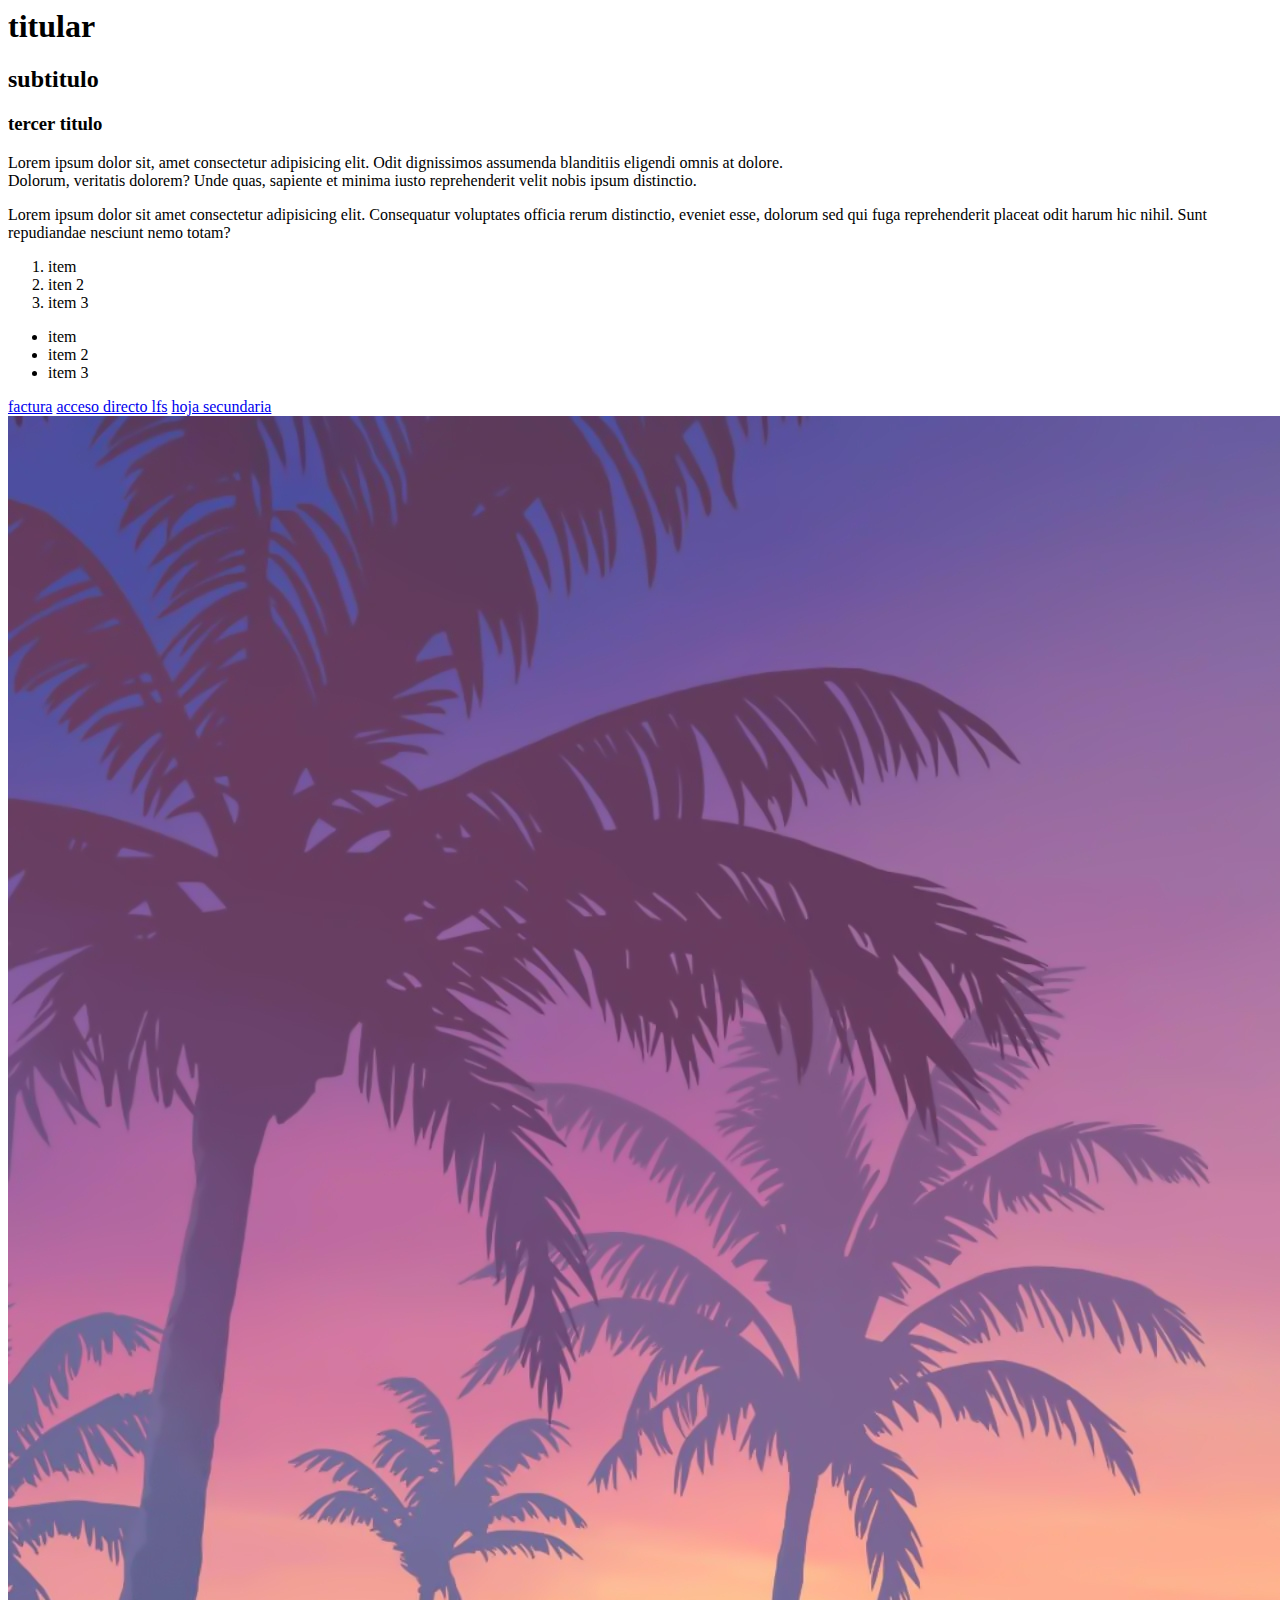
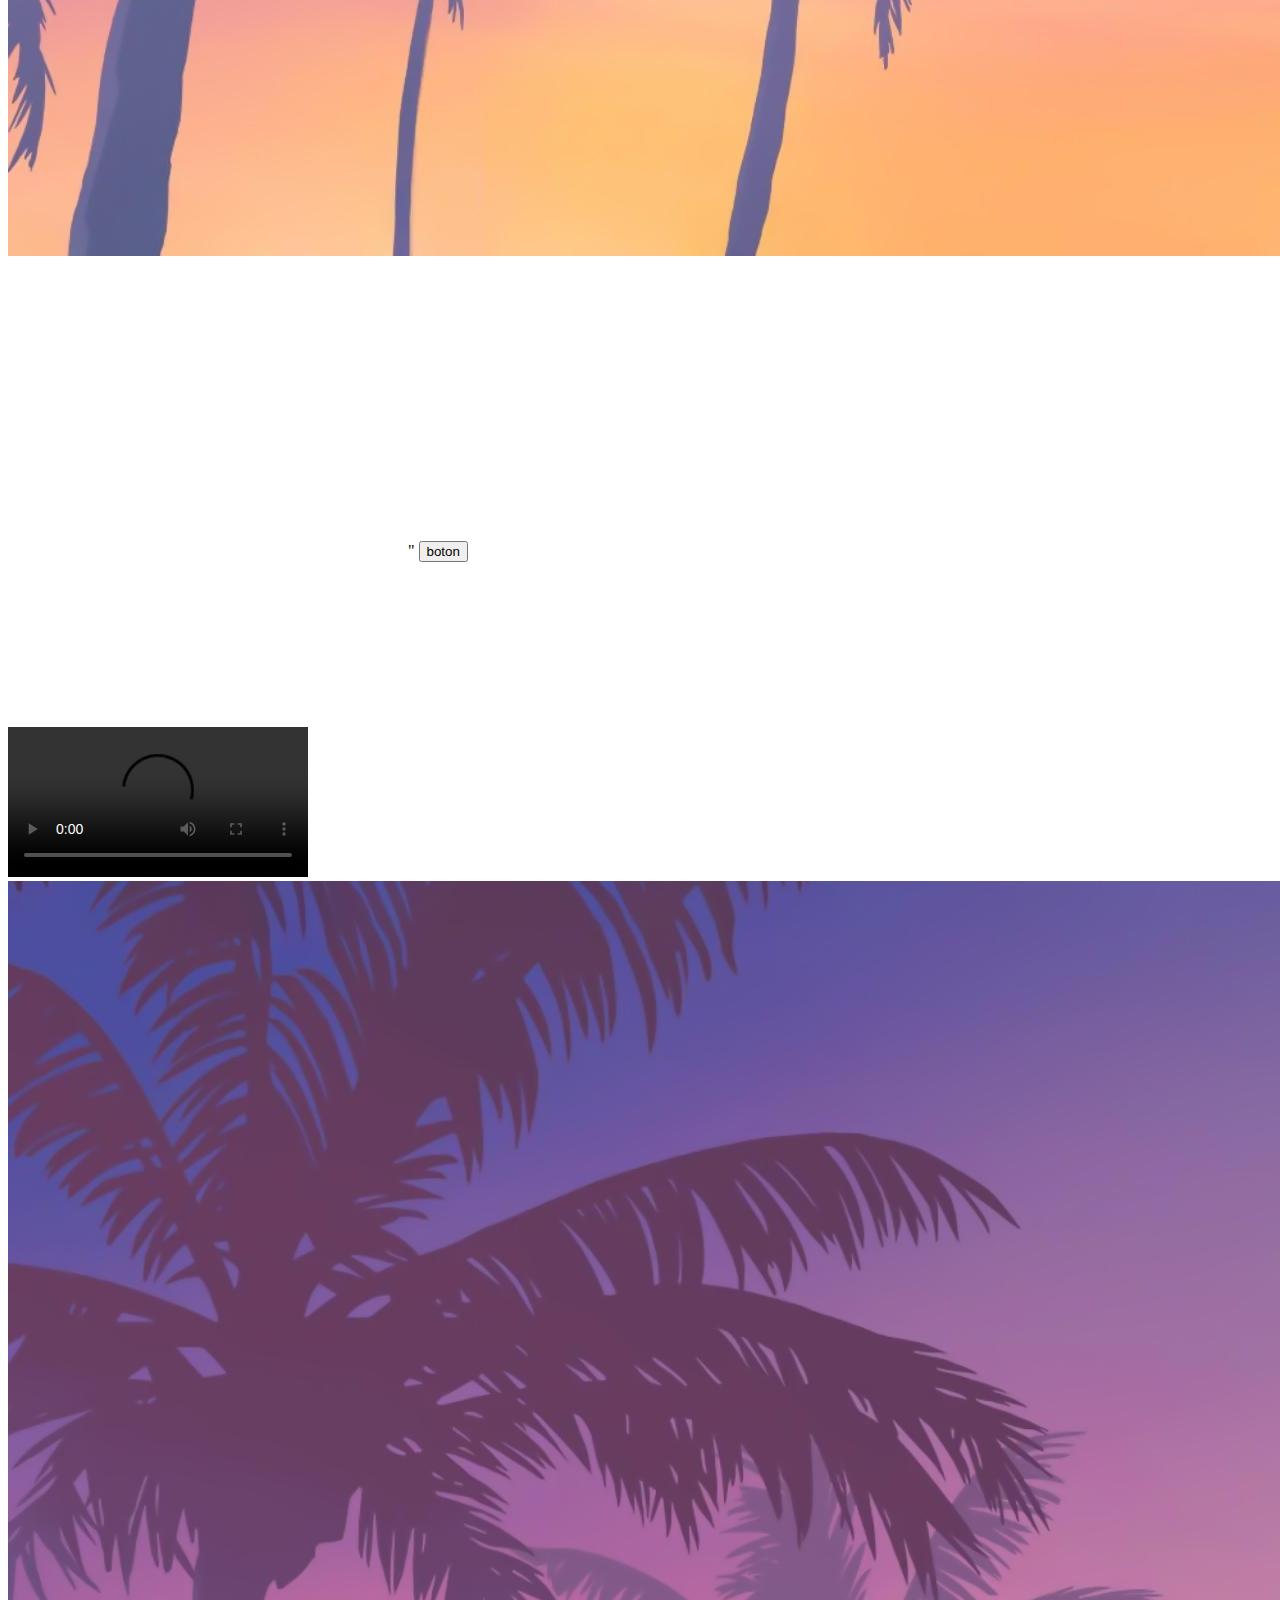
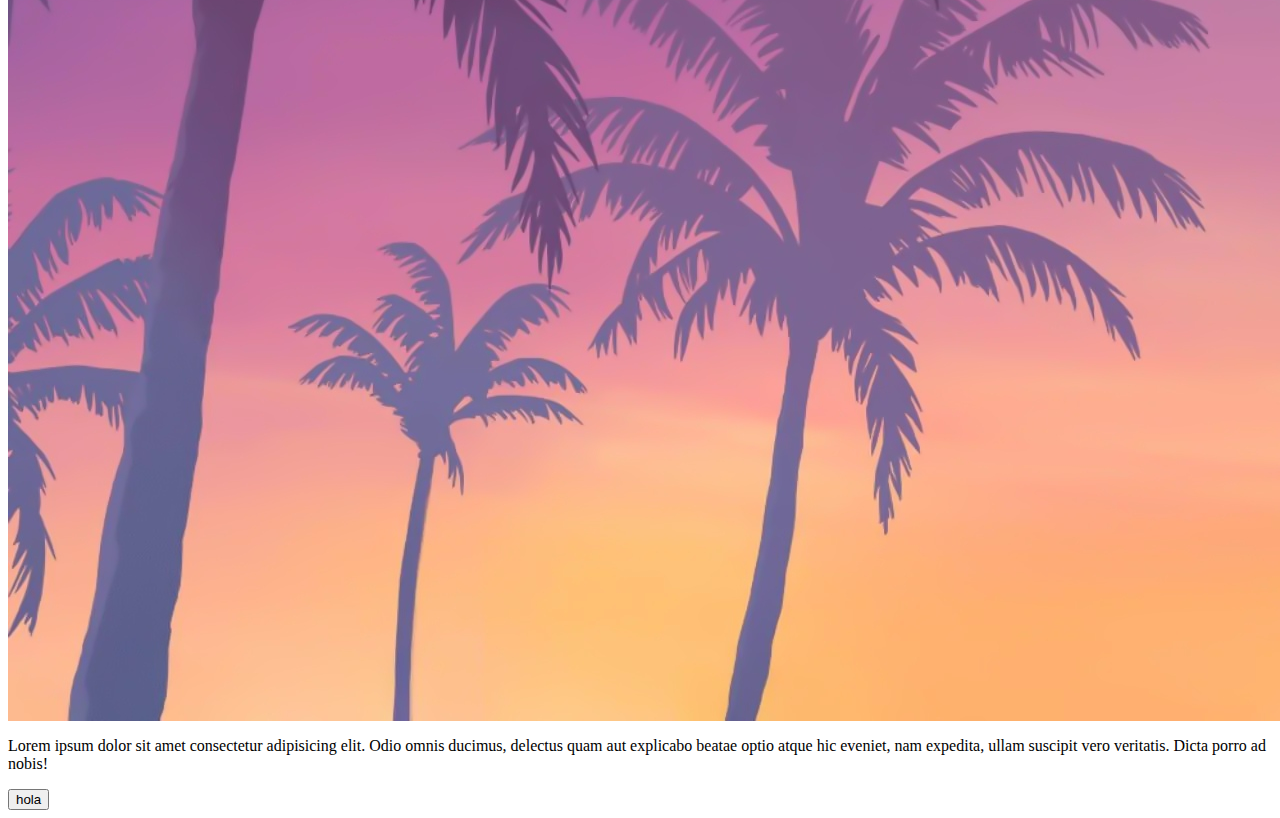
<file: CLASE 2/index.html>
<!DOCTYPE html
<html lang="es">
    <head>
        <meta charset="UTF-8">
        <meta name="viewport" content="width=device-width, initial-scale=1.0">
        <title>clase 2 de la utn</title><!--titulo a colocar en la pestaña-->
    </head>
    <body>
        <!--semanticas-->
            <!--titulares   (h1-h6) h de heddings/titulares el numero indica la importancia -->
            <h1>titular</h1> <!--se recomienda tener 1 po archivo html-->
            <h2>subtitulo</h2>
            <h3>tercer titulo</h3>
            <!--textos-->
            <p>Lorem ipsum dolor sit, amet consectetur adipisicing elit. Odit dignissimos assumenda blanditiis eligendi omnis at dolore. <br><!--se utiliza como punto y a parte solo en parrafos--> Dolorum, veritatis dolorem? Unde quas, sapiente et minima iusto reprehenderit velit nobis ipsum distinctio.</p>
            <p> Lorem ipsum dolor sit amet consectetur adipisicing elit. Consequatur voluptates officia rerum distinctio, eveniet esse, dolorum sed qui fuga reprehenderit placeat odit harum hic nihil. Sunt repudiandae nesciunt nemo totam?</p><!--P de paragraph-->
            <!--listas:organizadas(OL ordered list) y desorganizadas (UL un orderedlists)-->
            <ol>
                <li>item</li><!--LI (list/lista)-->
                <li>iten 2</li>
                <li>item 3</li>
            </ol>
            <ul>
                <li>item</li>
                <li>item 2</li>
                <li>item 3</li>
            </ul>
        <!--funcionales-->
            <a href="../CLASE 1/Factura de Compra de Prod.pdf">factura</a>
            <a href="../CLASE 1/LFS.lnk">acceso directo lfs</a>
            <a href="./hojaSecundaria.html" target="_blank">hoja secundaria</a> <!-- anchor / ancla / "LINK" (href: permite vincular mediante url o su fragmento) TARGET donde se dirige (ejemplo blank nueva pestaña)--->
            <img src="../imagenes/gta-vi-grand-theft-auto-6_3440x1440_xtrafondos.com.jpg" alt=""> <!-- (src:source o origine del archivo) (alt:alternative/texto alternativo)-->
            <iframe src="https://www.google.com/maps/embed?pb=!1m18!1m12!1m3!1d50311.124309282306!2d-57.556700044991565!3d-37.99007332517368!2m3!1f0!2f0!3f0!3m2!1i1024!2i768!4f13.1!3m3!1m2!1s0x9584dc07116e4375%3A0xf6f1f52883d99b29!2sPlaza%20Espa%C3%B1a!5e0!3m2!1ses!2sar!4v1726350538074!5m2!1ses!2sar" width="400" height="300" style="border:0;" allowfullscreen="" loading="lazy" referrerpolicy="no-referrer-when-downgrade"></iframe>" <!--trae bloques de codigo de html de terceros-->
            <button>boton</button><!--boton-->
            <table></table> <!--solo se utiliza para hacer tablas-->
            <video src="" controls autoplay></video> <!--controls da el display de video-->
            <iframe width="560" height="315" src="https://www.youtube.com/embed/HWVKocsNjzA?si=r1l6QLmnFs55wx4E" title="YouTube video player" frameborder="0" allow="accelerometer; autoplay; clipboard-write; encrypted-media; gyroscope; picture-in-picture; web-share" referrerpolicy="strict-origin-when-cross-origin" allowfullscreen></iframe>
        <!--estructurales-->
            <!--SIRVEN PARA AGRUPAR OTRAS ETIQUETAS SE LE LLAMAN CAJAS GENERICAS-->
            <!-- (<div>:nos permite definir el espacio en css <span>:ocupa el menor tamaño posible) etiqueas para agrupar-->
            <!--(nav: se utiliza para secciones de navegacion)-->
            <div>
                <img src="../imagenes/gta-vi-grand-theft-auto-6_3440x1440_xtrafondos.com.jpg" alt="fondo gta">
                <p>Lorem ipsum dolor sit amet consectetur adipisicing elit. Odio omnis ducimus, delectus quam aut explicabo beatae optio atque hic eveniet, nam expedita, ullam suscipit vero veritatis. Dicta porro ad nobis!</p>
                <button>hola</button>
            </div>
            
        <!--landmarks - etiquetas de maquetacion / son grandes div que indican en su nombre el are del sitio donde se encuentra-->
    </body>
</html>

<!--comentarios
estructura general: !+enter / !+tab
<etiqueta></etiqueta> - apertura y cierre
<etiqueta/> - cierra en si misma

head: todo lo que el usuario no ve

-->
</file>
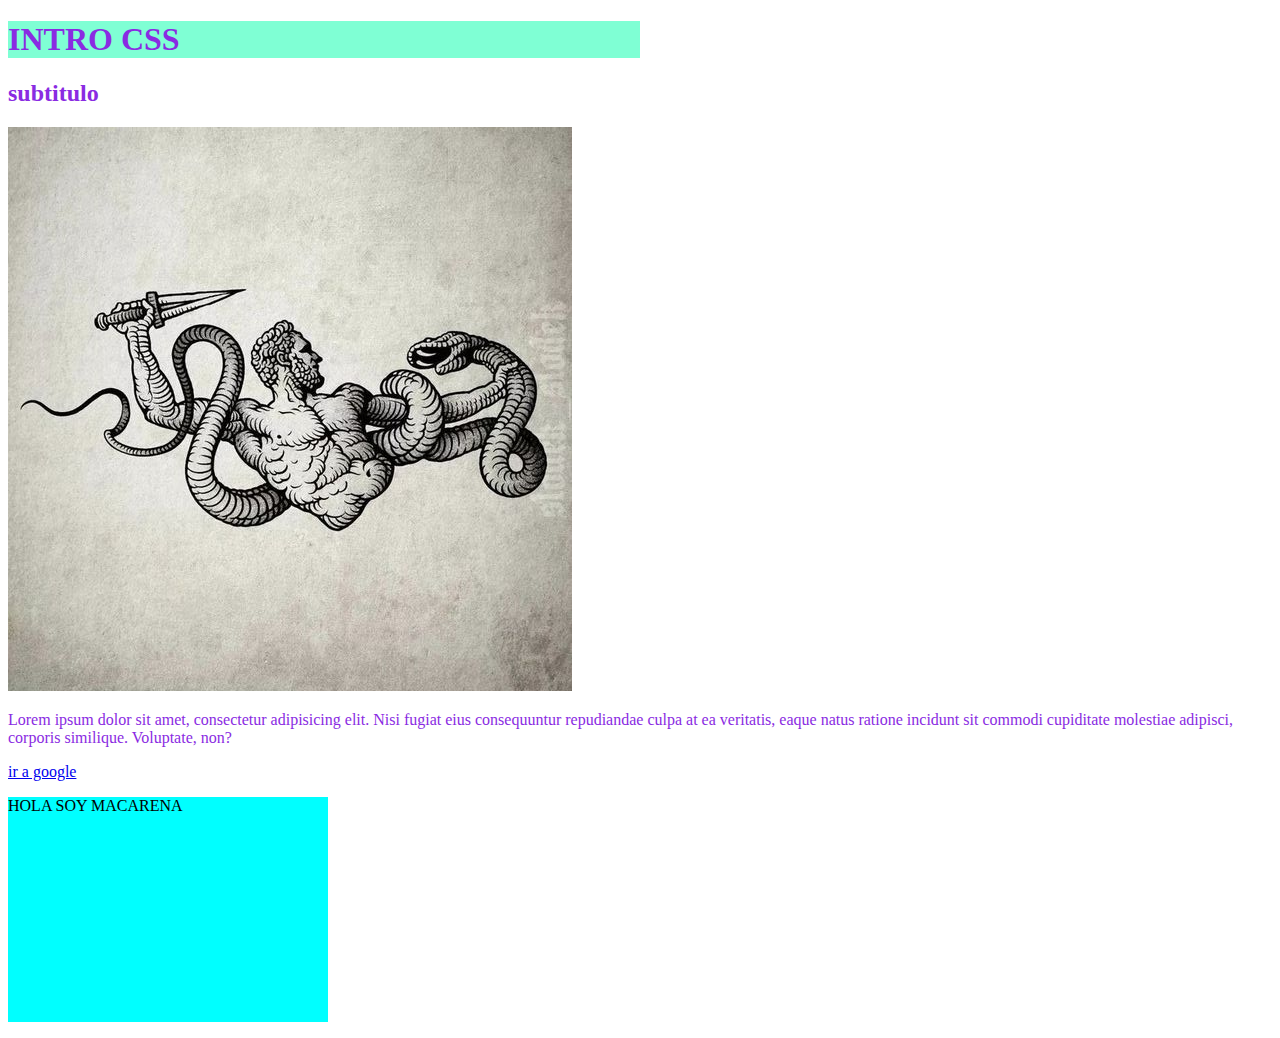
<file: CLASE 3/INDEX.HTML>
<!DOCTYPE html>
<html lang="en">
<head>
    <meta charset="UTF-8">
    <meta name="viewport" content="width=device-width, initial-scale=1.0">
    <link rel="stylesheet" href="./style.css"><!--manera recomnendada de aplicar css. la etiqueta link va si o si en el head-->
    <title>CLASE 3</title>
</head>
<body>
    <style>
    /*no es el mas recomendado*/
    /*propiedades de estilo estilo siempre antes del contenido*/
    </style>
    <H1 class="titular">INTRO CSS</H1>
    <h2 class="titular">subtitulo</h2>
    <img src="../imagenes/209be669354798a10d86037c66283235.jpg" alt="logo">
    <p class="parrafo">Lorem ipsum dolor sit amet, consectetur adipisicing elit. Nisi fugiat eius consequuntur repudiandae culpa at ea veritatis, eaque natus ratione incidunt sit commodi cupiditate molestiae adipisci, corporis similique. Voluptate, non?</p>
    <a href="https://www.google.com">ir a google</a>
    <P id="LOLA">HOLA SOY MACARENA</P>
</body>
</html>
<!--incorporar css de 3 maneras
-etiqueta style
-atributo style
-archivo extrerno css

se recomienda no mezclar maneras de incorporar css
-->
</file>
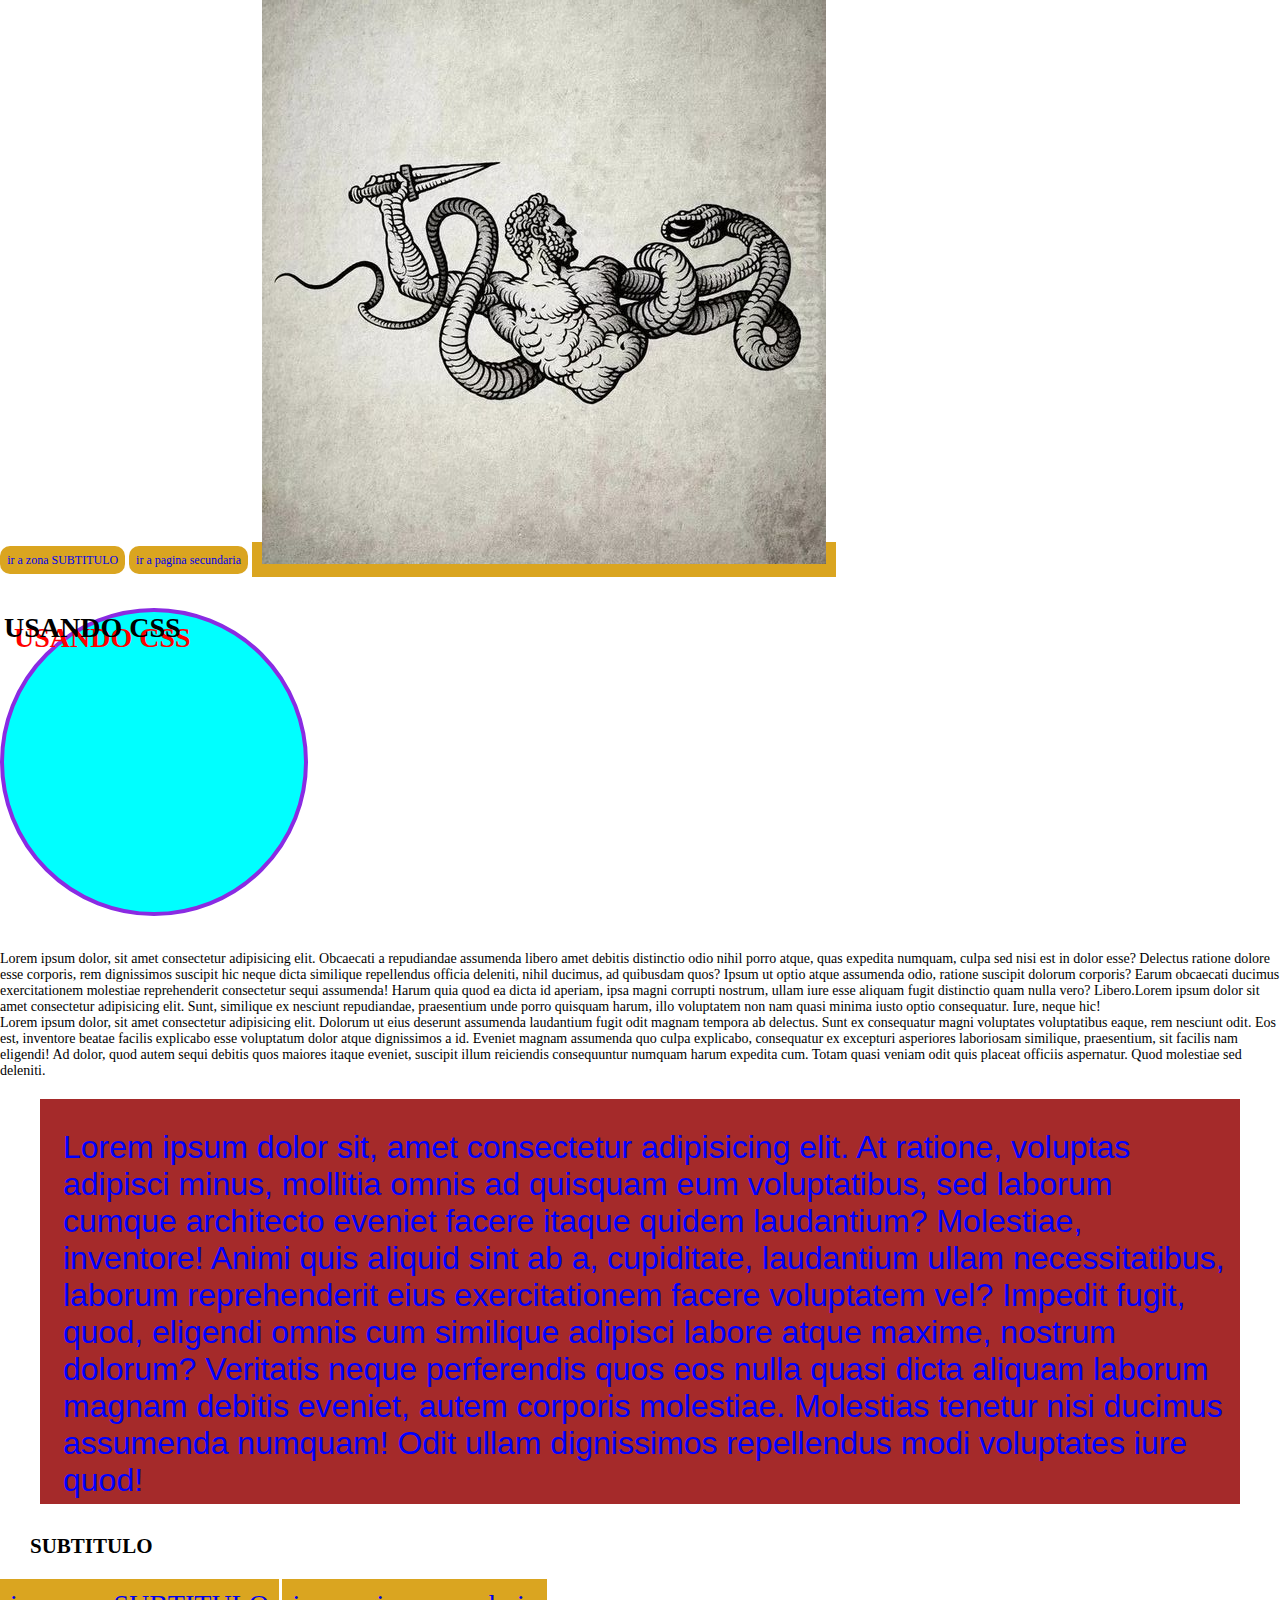
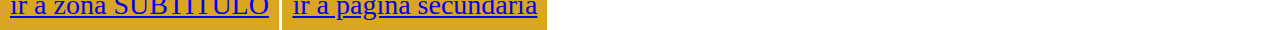
<file: CLASE 4/INDEX.HTML>
<!DOCTYPE html>
<html lang="en">
<head>
    <meta charset="UTF-8">
    <meta name="viewport" content="width=device-width, initial-scale=1.0">
    <link rel="stylesheet" href="style.css">
    <title>CLASE 4</title>
</head>
<body>
    <nav>
    <a class="ANCLA" href="#subtitulo">ir a zona SUBTITULO</a>
    <a class="ANCLA" href="../CLASE 3/formulario.html">ir a pagina secundaria</a>
    <a href=""><img src="../imagenes/209be669354798a10d86037c66283235.jpg" alt="imagenes"></a>
    </nav>

    <H1>USANDO CSS</H1>
    <P>Lorem ipsum dolor, sit amet consectetur adipisicing elit. Obcaecati a repudiandae assumenda libero amet debitis distinctio odio nihil porro atque, quas expedita numquam, culpa sed nisi est in dolor esse?
    Delectus ratione dolore esse corporis, rem dignissimos suscipit hic neque dicta similique repellendus officia deleniti, nihil ducimus, ad quibusdam quos? Ipsum ut optio atque assumenda odio, ratione suscipit dolorum corporis?
    Earum obcaecati ducimus exercitationem molestiae reprehenderit consectetur sequi assumenda! Harum quia quod ea dicta id aperiam, ipsa magni corrupti nostrum, ullam iure esse aliquam fugit distinctio quam nulla vero? Libero.Lorem ipsum dolor sit amet consectetur adipisicing elit. Sunt, similique ex nesciunt repudiandae, praesentium unde porro quisquam harum, illo voluptatem non nam quasi minima iusto optio consequatur. Iure, neque hic!</P>
    <p>Lorem ipsum dolor, sit amet consectetur adipisicing elit. Dolorum ut eius deserunt assumenda laudantium fugit odit magnam tempora ab delectus. Sunt ex consequatur magni voluptates voluptatibus eaque, rem nesciunt odit.
    Eos est, inventore beatae facilis explicabo esse voluptatum dolor atque dignissimos a id. Eveniet magnam assumenda quo culpa explicabo, consequatur ex excepturi asperiores laboriosam similique, praesentium, sit facilis nam eligendi!
    Ad dolor, quod autem sequi debitis quos maiores itaque eveniet, suscipit illum reiciendis consequuntur numquam harum expedita cum. Totam quasi veniam odit quis placeat officiis aspernatur. Quod molestiae sed deleniti.</p>
    <P id="subtitulo">Lorem ipsum dolor sit, amet consectetur adipisicing elit. At ratione, voluptas adipisci minus, mollitia omnis ad quisquam eum voluptatibus, sed laborum cumque architecto eveniet facere itaque quidem laudantium? Molestiae, inventore!
    Animi quis aliquid sint ab a, cupiditate, laudantium ullam necessitatibus, laborum reprehenderit eius exercitationem facere voluptatem vel? Impedit fugit, quod, eligendi omnis cum similique adipisci labore atque maxime, nostrum dolorum?
    Veritatis neque perferendis quos eos nulla quasi dicta aliquam laborum magnam debitis eveniet, autem corporis molestiae. Molestias tenetur nisi ducimus assumenda numquam! Odit ullam dignissimos repellendus modi voluptates iure quod!</P>
    <H2>SUBTITULO</H2>
    <nav>
        <a class="termidor" href="#subtitulo">ir a zona SUBTITULO</a>
        <a class="termidor" href="../CLASE 3/formulario.html">ir a pagina secundaria</a>
    </nav>

    
</body>
</html>
</file>
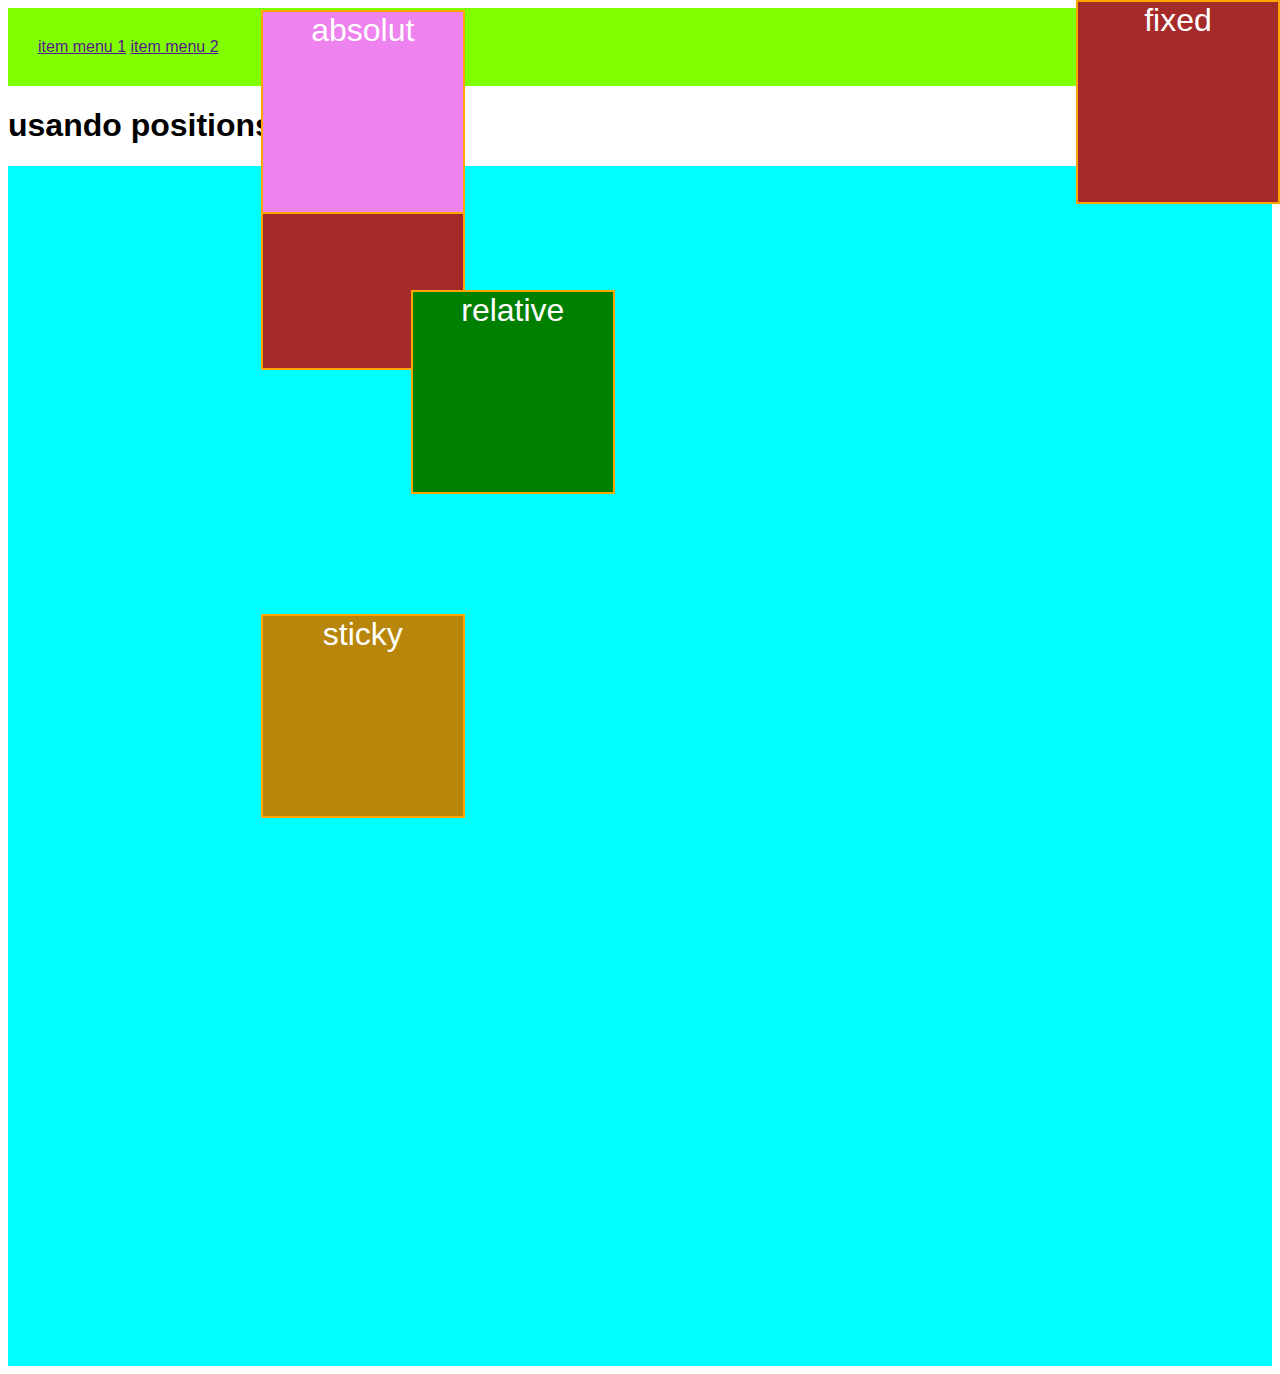
<file: CLASE 5/index.html>
<!DOCTYPE html>
<html lang="en">
<head>
    <meta charset="UTF-8">
    <meta name="viewport" content="width=device-width, initial-scale=1.0">
    <title>clase 5</title>
    <link rel="stylesheet" href="position.css">
</head>
<body>
    <nav class="navegacion">
        <a href="">item menu 1</a>
        <a href="">item menu 2</a>

    </nav>
    <h1>usando positions</h1>
    <div class="padre">
        <div class="cubo static">static</div>
        <div class="cubo relative">relative</div>
        <div class="cubo absolut">absolut</div>
        <div class="cubo fixed">fixed</div>
        <div class="cubo sticky">sticky</div>
    </div>
    
</body>
</html>
</file>
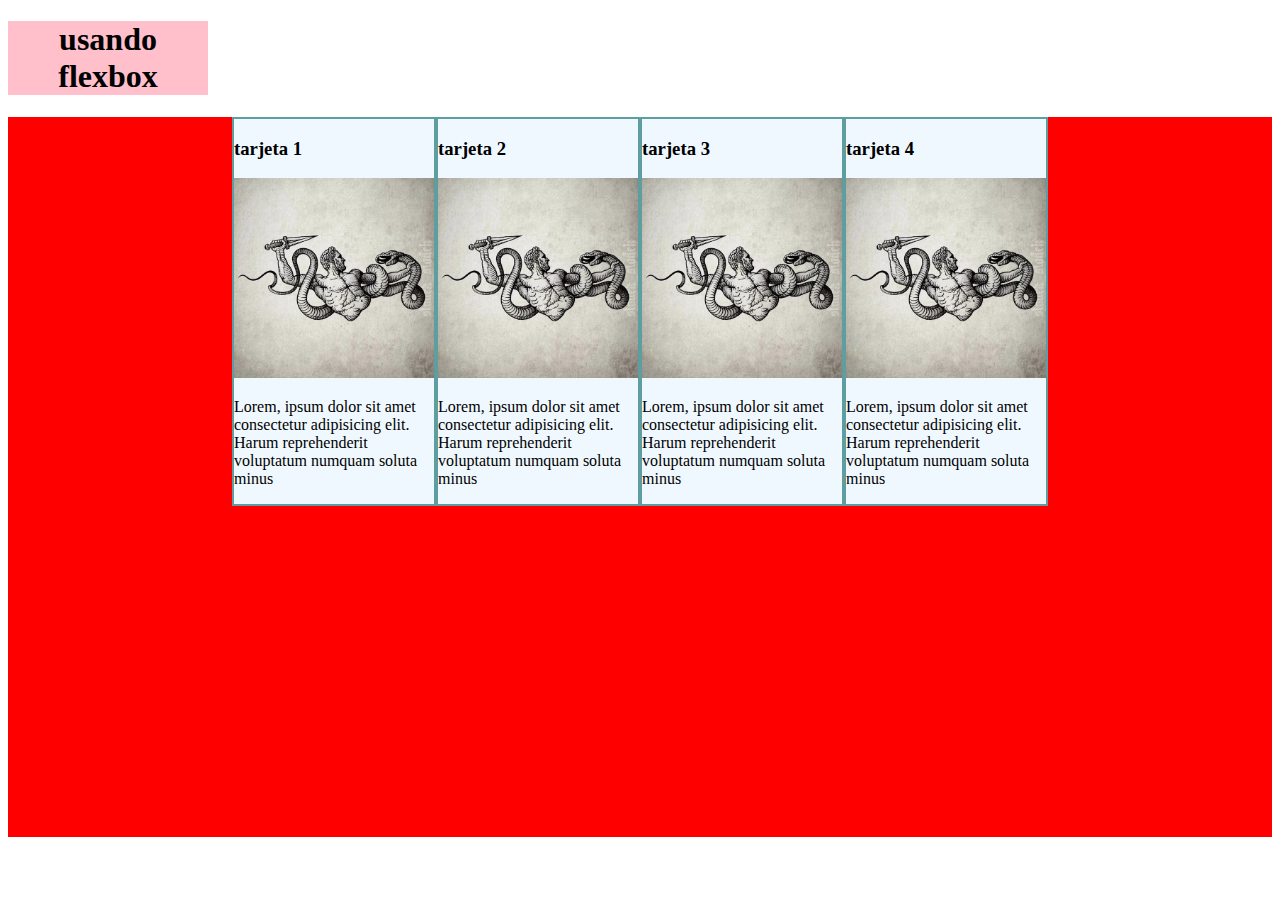
<file: CLASE 6/index.html>
<!DOCTYPE html>
<html lang="en">
<head>
    <meta charset="UTF-8">
    <meta name="viewport" content="width=device-width, initial-scale=1.0">
    <title>clase 6</title>
    <link rel="stylesheet" href="style.css">
</head>
<body>
    <h1>usando flexbox</h1>
    <div class="padre">
        <div class="tarjeta">
            <h3>tarjeta 1</h3>
            <img src="../imagenes/209be669354798a10d86037c66283235.jpg" alt="img">
            <p>Lorem, ipsum dolor sit amet consectetur adipisicing elit. Harum reprehenderit voluptatum numquam soluta minus</p>
        </div>
        <div class="tarjeta">
            <h3>tarjeta 2</h3>
            <img src="../imagenes/209be669354798a10d86037c66283235.jpg" alt="img">
            <p>Lorem, ipsum dolor sit amet consectetur adipisicing elit. Harum reprehenderit voluptatum numquam soluta minus</p>
        </div>
        <div class="tarjeta">
            <h3>tarjeta 3</h3>
            <img src="../imagenes/209be669354798a10d86037c66283235.jpg" alt="img">
            <p>Lorem, ipsum dolor sit amet consectetur adipisicing elit. Harum reprehenderit voluptatum numquam soluta minus</p>
        </div>
        <div class="tarjeta">
            <h3>tarjeta 4</h3>
            <img src="../imagenes/209be669354798a10d86037c66283235.jpg" alt="img">
            <p>Lorem, ipsum dolor sit amet consectetur adipisicing elit. Harum reprehenderit voluptatum numquam soluta minus</p>
        </div>
    </div>
</body>
</html>
</file>
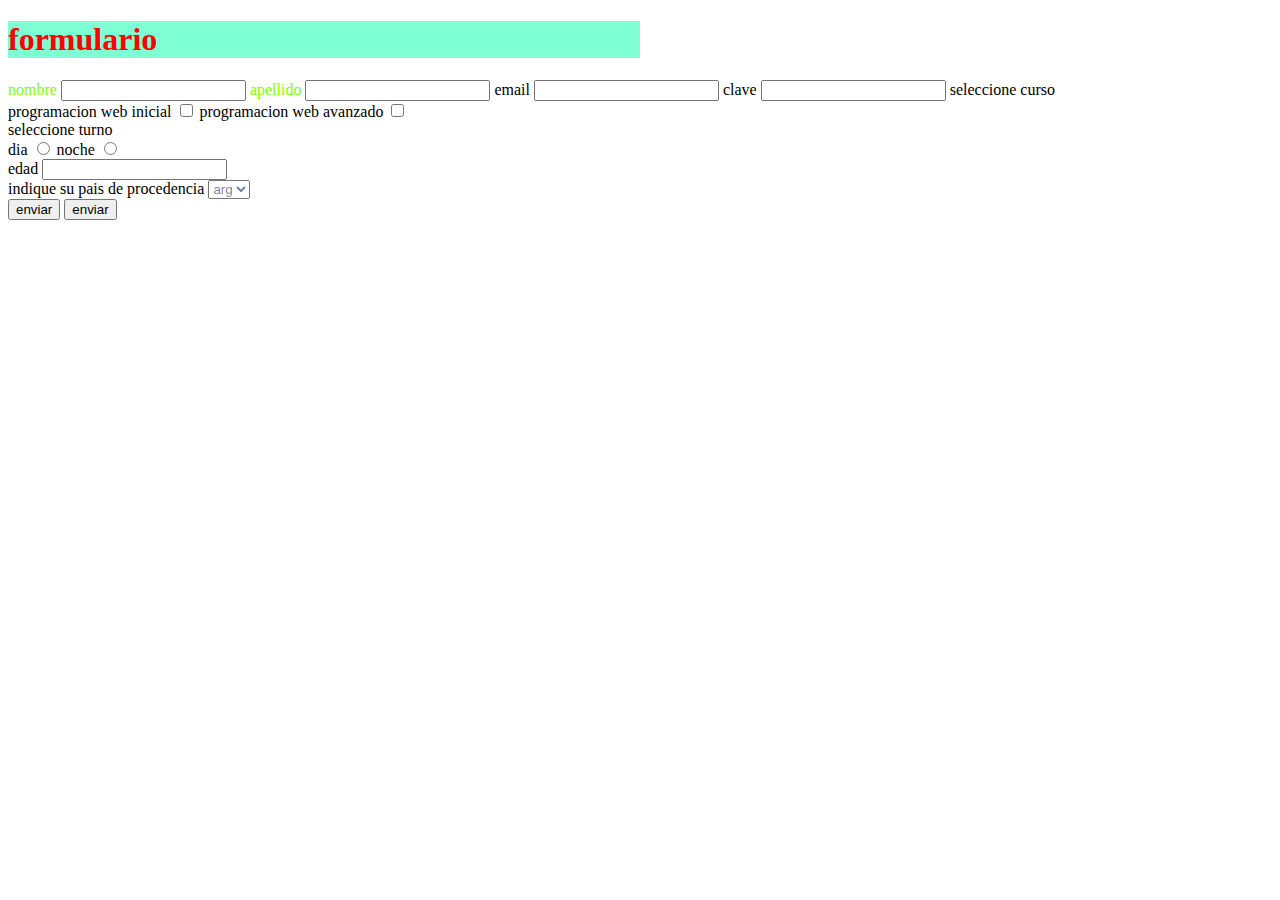
<file: CLASE 3/formulario.html>
<!DOCTYPE html>
<html lang="en">
<head>
    <meta charset="UTF-8">
    <meta name="viewport" content="width=device-width, initial-scale=1.0">
    <link rel="stylesheet" href="./style.css">
    <title>clase 3 </title>
</head>
<body>
    <h1 >formulario</h1>
    <form action=""><!--indica a donde se enviara el formulario-->
        <label for="nombre" class="clase3elemento">nombre</label><!--informa al usuario que debe completar-->
        <input type="text" id="nombre"><!--informacion ingresada por el usuario, entrada de la informacion. 
        type define de que manera el usuario ingresa la informacion-->

        <label for="apellido" class="clase3elemento">apellido</label>
        <input type="text" id="apellido" name="apellido">

        <label for="correo">email</label>
        <input type="email" id="correo" name="correo">

        <label for="contraseña">clave</label>
        <input type="password" id="contraseña" name="contraseña">

        <label for="">seleccione curso</label><!--checkbox permite seleccionar varias ociones-->
        <div >
            <label for="pwi">programacion web inicial</label>
            <input type="checkbox" id="pwi" value="pwi" name="curso"> <!--value es el valor con el que va a ser enviada la informacion y name el nombre de ese valoren este caso seria curso:pwi-->
            <label for="pwa">programacion web avanzado</label>
            <input type="checkbox" id="pwa" value="pwa" name="curso">
        </div><!--radio permite seleccionar una opcion entre varias-->
        <label for="">seleccione turno</label>
        <div>
        <label for="mañana"> dia </label>
        <input type="radio" id="mañana" name="turno">
        <label for="noche">noche</label>
        <input type="radio" id="noche" name="turno">
        </div>
        <label for="edad">edad</label>
        <input type="number" value="edad">
        <div>
            <label for="pais">indique su pais de procedencia</label>
            
            <select id="pais" name="origen">
                <option value="">arg</option><!--el atributo name indica el valo que le vamos a asignar-->
                <option value="">uy</option>
                <option value="">br</option>
                <option value="">py</option>
            </select>
        </div>
            <!--dos opciones-->
            <input type="submit" value="enviar"><!--boton de envio de formulario-->
            <!--alternativa al input submit-->
            <button>enviar</button>
            
            

    </form>

    
</body>
</html>
<!--ATRIBUTOS 
ID:nombre unico en el documento a una etiqueta
CLASS:LO NOMBRE NO PUEDEN INICIAR CON UN NUMERO Y PUEDO ASIGNAR MAS DE UNA CLASE A UN ELEMENTO  y se separa mediante 1 espacio
PERMITE AGRUPAR VARIAS ETIQUETAS BAJO UN NOMBRE-->
</file>
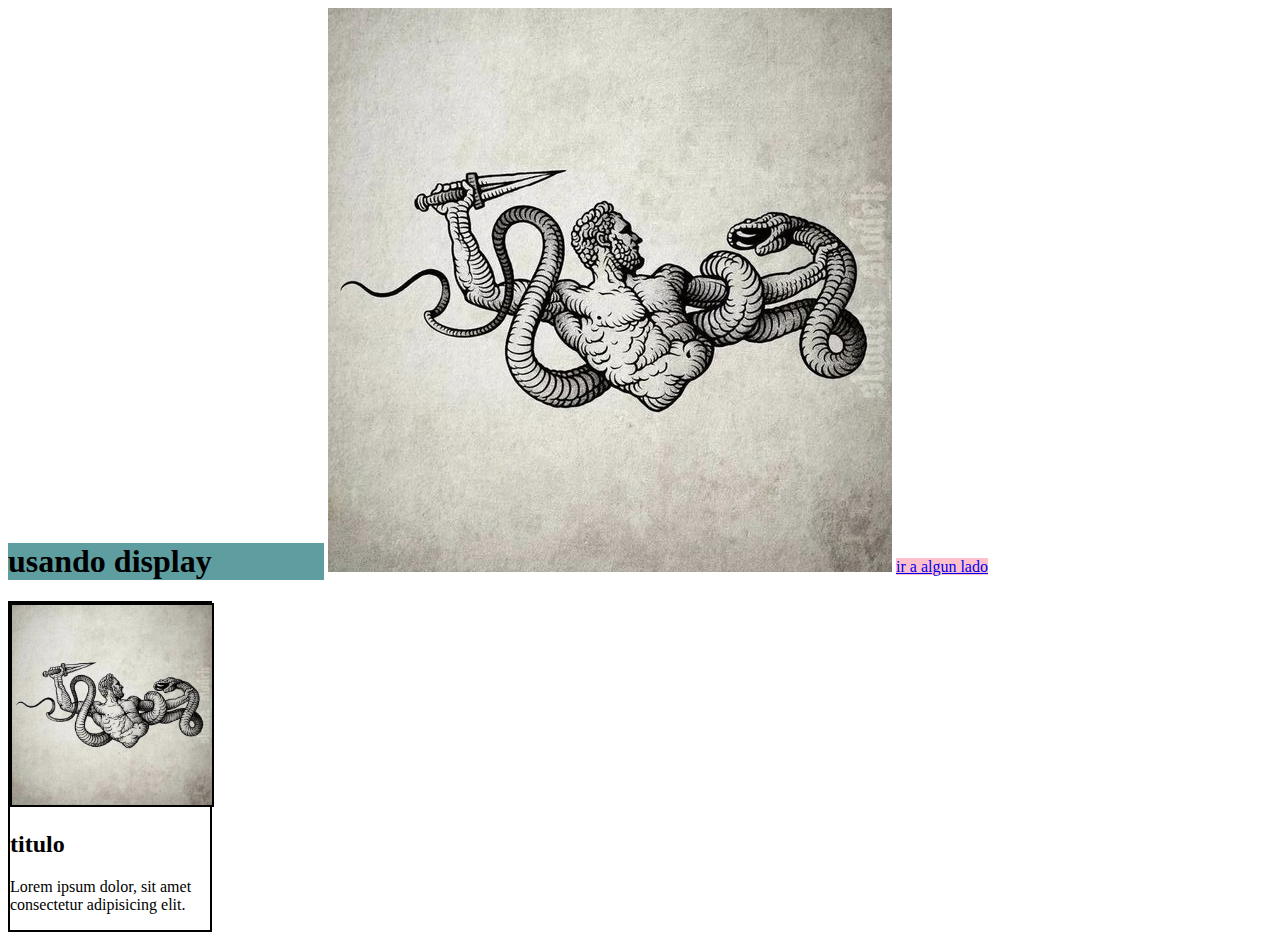
<file: CLASE 5/display.html>
<!DOCTYPE html>
<html lang="en">
<head>
    <meta charset="UTF-8">
    <meta name="viewport" content="width=device-width, initial-scale=1.0">
    <title>clase 5</title>
    <link rel="stylesheet" href="style.css">
</head>
<body>
    <h1>usando display</h1> 
    <img src="../imagenes/209be669354798a10d86037c66283235.jpg" alt="imagen">
    <a href="./index.html">ir a algun lado</a>
    <div class="img-tarjeta">
        <img class="img-tarjeta" src="../imagenes/209be669354798a10d86037c66283235.jpg" alt="img2">
        <h2>titulo</h2>
        <p>Lorem ipsum dolor, sit amet consectetur adipisicing elit. </p>
    </div>

</body>
</html>
</file>
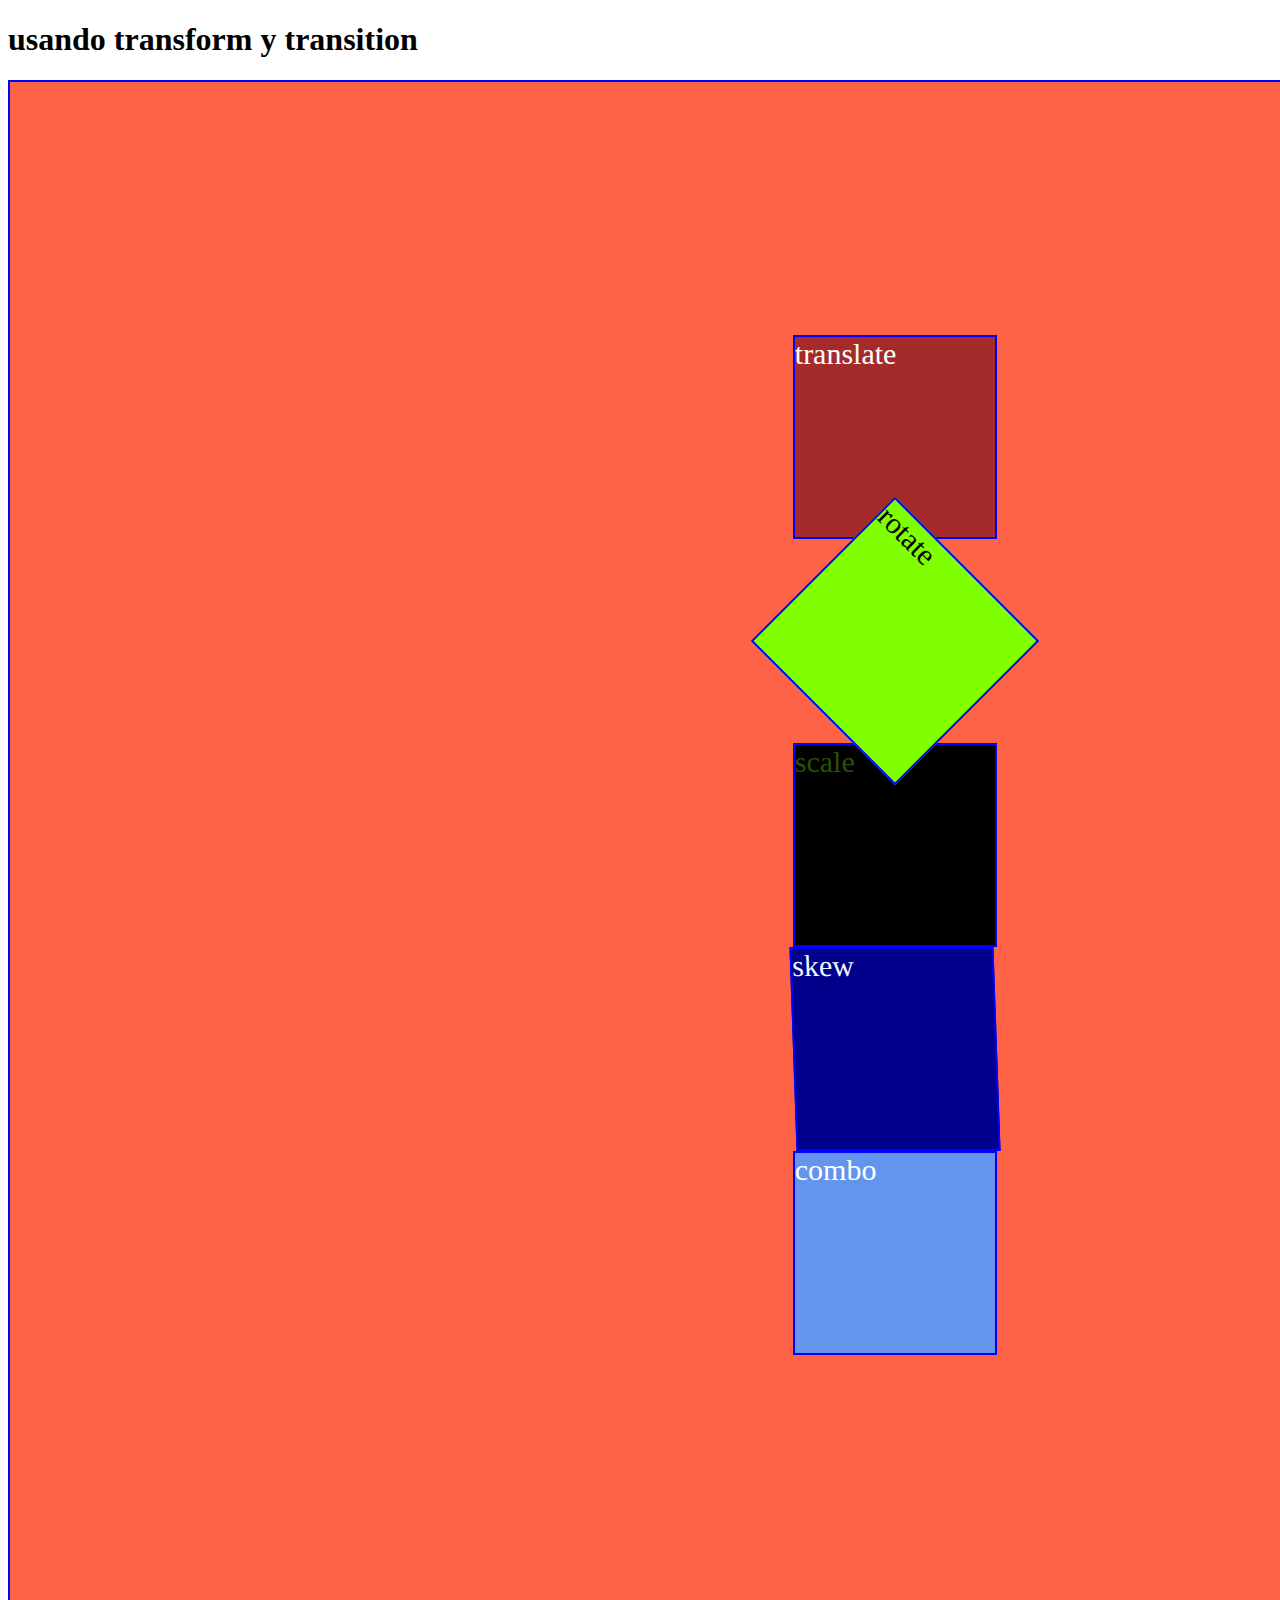
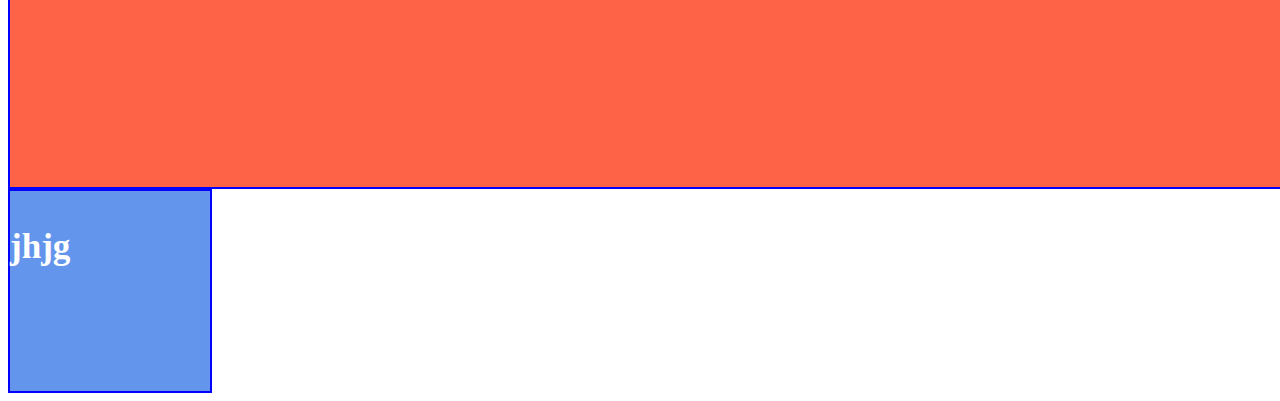
<file: CLASE 7/transform.html>
<!DOCTYPE html>
<html lang="en">
<head>
    <meta charset="UTF-8">
    <meta name="viewport" content="width=device-width, initial-scale=1.0">
    <title>clase 7</title>
    <link rel="stylesheet" href="style.css">
</head>
<body>
    <h1>usando transform y transition</h1>
    <div class="padre">
        <div class="tranlate">translate</div>
        <div class="rotate">rotate</div>
        <div class="scale">scale</div>
        <div class="skew">skew</div>
        <div class="combo">combo</div>
    </div>
    <div>
        <h3>jhjg</h3>
    </div>
    
</body>
</html>
</file>
<file: CLASE 3/style.css>
/*
selector{
propiedad: valor
propiedad: valor
}
*/

/*
tipos de selectores: 
-su etiqueta
-su clase .
-id #
*/



    h1{
        color: red;
        background-color: aquamarine;
        width: 50%;
    }
    h2{
        color: aqua;
    }
    /*por clase*/
    .clase3elemento{
        color: chartreuse;
    }
    .titular{
        color: blueviolet;
    }
    .parrafo{
        color: blueviolet;
    }


    /*por id*/
    #LOLA{
        color: black;
        background-color: aqua;
        width:25vw; /*25 porciento de la pantalla*/
        height:25vh;
    }
    #lol{
        color: #ff988a99 ;
    }
    #pais
    {
        color: rgb(23,45,100,0.6);
    }

    /*
    colores primarios:rojo,verde,azul

    hexadecimal(# y 6 digitos del o-9 y de a-f) y si quiero transparencia sumo 2 valores mas
    rgba/rgb : red/gree/blue de 0-255 rgba(r/b/g/transparencia de 0-1)
    predeterminados de css

    width(ancho)
    height(alto)

    unidade
    px-> UNIDADES FIJAS 
    % -> 100% el tamaño de su padre ej
    <ul> (PADRE)
        <li>productos</li> (HIJOS)
        <li>sobre nosotros</li>
    </ul>

    vw(VIEWWIDTH) vh(VIEWHIGHT) TOMA EL 100%
    */
</file>
<file: CLASE 4/style.css>
html{
    font-size: 14px;
}
.termidor{
    font-size: 2rem;
}
.ANCLA{
    padding: 0.6em;
    background-color: goldenrod;
    border-radius: 10px;
    font-size: 12px;
    text-decoration: none;
    font-weight: normal;

    }
#subtitulo{
    color: blue;
    font-family:'Franklin Gothic Medium', 'Arial Narrow', Arial, sans-serif;
    font-size: xx-large;
}
.nav{
    font-size:  20px; ;
}
*{
    margin: 0px;
    /*selector universal- aploica las propiedades que ingresemos entre las llaves a toda la etiqueta del body(inclusive al body)*/
}
#subtitulo
{
    color: blue;
    background-color: brown;
    padding: 30px 10px 5px 23px; 
    /*1 valor aplica a los 4 extremos
    4 valores aplican a 4 extremos iniciando por el extremo superior y continuando en sentido horario
    2 valores aplican el primero para superior e inferior y el segundo para derecha e izquierda*/
    margin: 20px 40px ;
}
h1{
    margin-bottom: 35px;
    margin-top: 40px;
    background-color: aqua;
    border-width: 4px;
    border-color:blueviolet ;
    border-style:solid ;
    border-radius: 50%; /*REDONDEO DE BORDES */
    width: 300px;
    height: 300px;
    text-shadow: 10px 10px red ;



}
h2{
    border: 20px;
    margin: 30px;
    text-decoration: underline none; /*linea inferior*/
    text-decoration: line-through none;
}
a{
    padding: 10px;
    background-color: goldenrod;
}
/*color-bacground-color / width height
modelo de caja 
-relleno (padding)
-margen (margin)
-borde (border) 
/*cuando dos selectores afectan al mismo elemento el browser toma la propiedad del selector mas especifica
id>class>etiqueta
*/
/*px / % / vw-vh*/
/*llamar elemento haciendo referencia de otro
dejando un espacio o > elemento que se encuentra dentro de otro
con el + elementos hermanos
con */
/*propiedades de tipografia
font-text
unidades:px o em-rem
em: multiplica eltamaño tipografico del padre.
rem: raiz toma el tamaño del elemento raiz - html (por defecto 16px   
text decoration*/
</file>
<file: CLASE 5/position.css>
/*position se puede usar en cualquier elemento de body
*/
*{
    font-family: 'Gill Sans', 'Gill Sans MT', Calibri, 'Trebuchet MS', sans-serif;
}
.padre{
    background-color: aqua;
    padding-left: 20%;
    height: 1200px;
}
.cubo{
    width: 200px;
    height: 200px;
    background-color: brown;
    border: 2px solid orange;
    margin-bottom: 20px;
    color: white;
    font-size: 2rem;
    text-align: center;
    
}
.static{
    position: static;/*valor por defecto*/
}
.relative{
    background-color: 
    green;
    position: relative;
    left: 150px;
    bottom: 100px;
    /*top(arriba)-bottom(abajo)-right(derecha)-left(izquierda) este permite mover los objetos*/
        /*relative toma como punto de partida el lugar inicial*/
}
.absolut{
    background-color: violet;
    position: absolute;
    top: 10px;
    /*toma como referencia la posicion del primer padre con position relative*/
}
.fixed{
    position: fixed;
    right: 0;
    top: 0;
    /*deja fijo en la pantalla el elemento en la posicion que le dimos*/
}
.sticky{
    background-color: darkgoldenrod;
    position: sticky;
    top: 0;
    /*z-index numero entero que indica el orden en el que van a estar superpuestos los elementos
    cuanto mas alto el numero mas por encima va a estar*/
}
.navegacion{
    background-color: chartreuse;
    width: 100%;
    padding: 30px;
    position: sticky;
    top: 0%;
}
</file>
<file: CLASE 6/style.css>
h1{
    background-color: pink;
    text-align: center;
    width: 200px;
}
.tarjeta{
    border: 2px solid cadetblue;
    width: 200px;
    background-color: aliceblue;
    height: fit-content;
}
.tarjeta>img{
    width: 100%;
}
.padre{
    background-color: red;
    display: flex;
    flex-direction:row;
    height: 80vh;
    justify-content: center;
}
/*
flexbox le dice al padre como se van a comportar sus hijos en filas o columnas*/
</file>
<file: CLASE 5/style.css>
/*
posicionamiento
flexbox
position
grid
*/
.img-tarjeta{
    border: 2px solid black;
    width: 200px;
    position: relative;
}
h1{
    width: 25%;
    display: inline-block;
    /*display: none; oculta mi etiqueta sirve para menues desplegables */
    background-color: cadetblue;
    
}
a{
    background-color: pink;
}
/*
display block reserva todo el ancho de la pantalla*/

/*---------------------------------------------------------------------------------------*/
/*git sistema de versionado
los comando de git se manejan por medio de la terminal
github es la plataforma remota
carpetas-repositorios
</file>
<file: CLASE 7/style.css>
.padre{
    display: flex;
    background-color: tomato; 
    align-items: center;
    flex-direction: column;
    height: 1200px; 
    padding: 20%;
    width: 100%;
}
div{
    width: 200px;
    height: 200px;
    border: 2px solid blue;
    background-color: cornflowerblue;
    color: white;
    font-size: 30px;
    
}
.tranlate{
    background-color: brown;
    transform: translate(-200px,);
    /*translate(x),(y) ->translada el elemento
    (tranlatex): + abajo y - arriba / (translatey): + derecha, -izquierda*/
}
.tranlate:hover{
    transform: translate(20px);
    background-color: aqua;
    transition: transform 5s ease-in-out
    , background-color 1s;
}
.rotate{
    color: black;
    transform: rotate(45deg);
    background-color: chartreuse;
    /*unidad de medida grados(deg/degree)*/
}
.rotate:active{
    transform: rotate(-360deg) ;
    background-color: yellow;
    transition:transform 5s, background-color 4s ;
}
.scale{
    color: rgb(42, 80, 4);
    transform: scale(1,1,2);
    background-color: black;
}
.scale:active{
    transform: scale(0.5,3);
    background-color: antiquewhite;
    transition: transform 5s, background-color 3s;
}
.skew{
    transform: skew(2deg);
    background-color: darkblue;
    color: aliceblue;
}
.skew:active{
    background-color: aquamarine;
    transform: skew(60deg);
    transition: transform 5s, background-color 5s;
}
.combo:active{
    transform: rotate(30deg) scale(2) skew(20deg) ;
    transition: transform 5s;
}
/*pseudo clases*-->decorado nos permite modificar el css cuando el usuario se encuentre haciendo algunas acciones

selector:pseudoclases{
propiedad:valor}*/
/*transition:propiedad/es tiempo
nos permite hacer transiciones progresivas
*/
</file>
